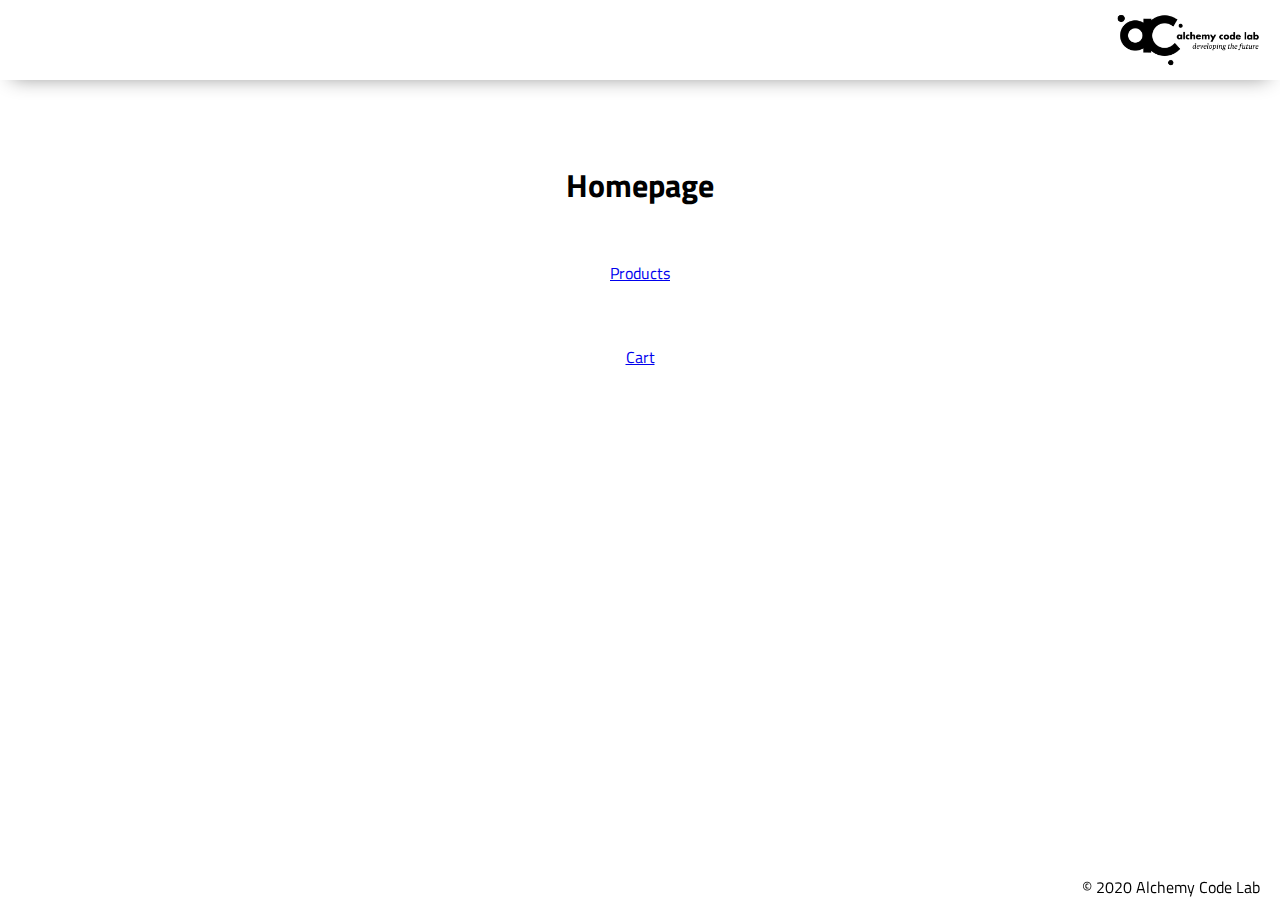
<file: index.html>
<!DOCTYPE html>
<html lang="en">

<head>
    <meta charset="UTF-8">
    <meta name="viewport" content="width=device-width, initial-scale=1.0">
    <meta http-equiv="X-UA-Compatible" content="ie=edge">
    <link href="https://fonts.googleapis.com/css2?family=Titillium+Web:wght@300&display=swap" rel="stylesheet">
    <link rel="stylesheet" href="./styles/reset.css">
    <link rel="stylesheet" href="./styles/style.css">
    <link rel="stylesheet" href="./styles/home.css">
    <title>Document</title>
</head>

<body>
    <header>
        <div class="gutter-right logo">
            <img src="assets/big-logo.png" />
        </div>
    </header>
    <main>
        <section class="main-section">
           <h1>
               Homepage
           </h1>

           <p>
               <a href='./products' >Products</a>
           </p>

           <p>
               <a href='./cart'>Cart</a>
           </p>
        </section>
    </main>
    <footer>
        <div class="copy gutter-right">&copy; 2020 Alchemy Code Lab</div>
    </footer>

    <script type="module" src="./app.js"></script>
</body>

</html>
</file>
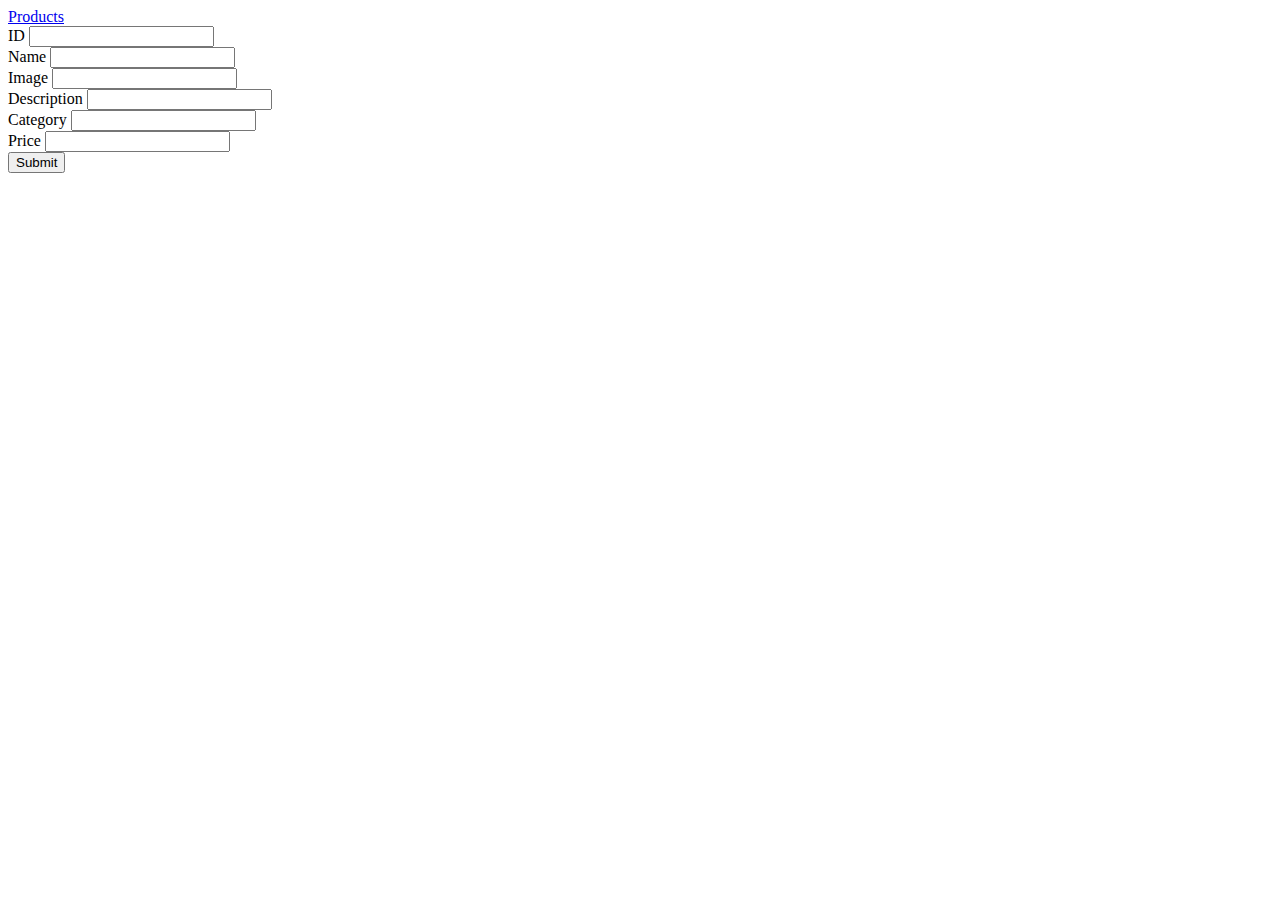
<file: admin/index.html>
<!DOCTYPE html>
<html lang="en">
<head>
    <meta charset="UTF-8">
    <meta http-equiv="X-UA-Compatible" content="IE=edge">
    <meta name="viewport" content="width=device-width, initial-scale=1.0">
    <title>Document</title>
</head>
<body>
    <a href="../products/">Products</a>

    <form id='form'>
        <label>
            ID
        </label>
        <input name='id' />
        <br>
        <label>
            Name
        </label>
        <input name='cereal'/>
        <br>
        <label>
            Image
        </label>
        <input name='image'/>
        <br>
        <label>
            Description
        </label>
        <input name='description'/>
        <br>
        <label>
            Category
        </label>
        <input name='category'/>
        <br>
        <label>
            Price
        </label>
        <input name='price'/>
        <br>
        <button id='submit'>
            Submit
        </button>
    </form>
    <script type="module" src="admin.js"></script>
</body>
</html>
</file>
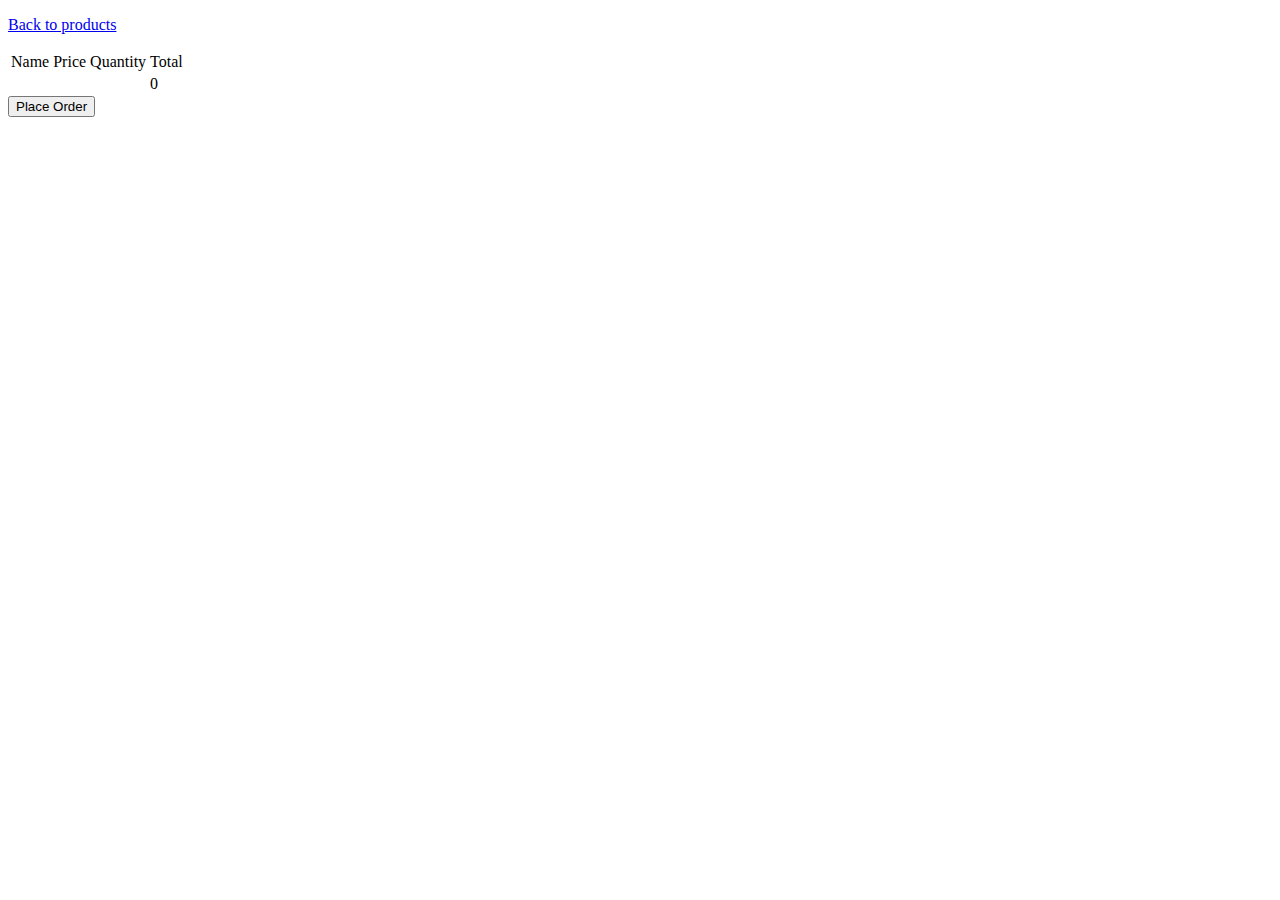
<file: cart/index.html>
<!DOCTYPE html>
<html lang="en">
<head>
    <meta charset="UTF-8">
    <meta http-equiv="X-UA-Compatible" content="IE=edge">
    <meta name="viewport" content="width=device-width, initial-scale=1.0">
    <title>Document</title>
</head>
<body>
    <p>
        <a href="../products/index.html">
            Back to products
        </a>
    </p>
    <table>
        <thead>
            <tr>
                <td>Name</td>
                <td>Price</td>
                <td>Quantity</td>
                <td>Total</td>
            </tr>
        </thead>
        <tbody id='cart-t-body'>
           
        <tfoot>
            <tr>
                <td></td>
                <td></td>
                <td></td>
                <td id='order-total'>Total</td>
            </tr>
        </tfoot>
        </tbody>
    </table>
    <button id="order-button">Place Order</button>
    <script type="module" src="./cart.js" ></script>
</body>
</html>
</file>
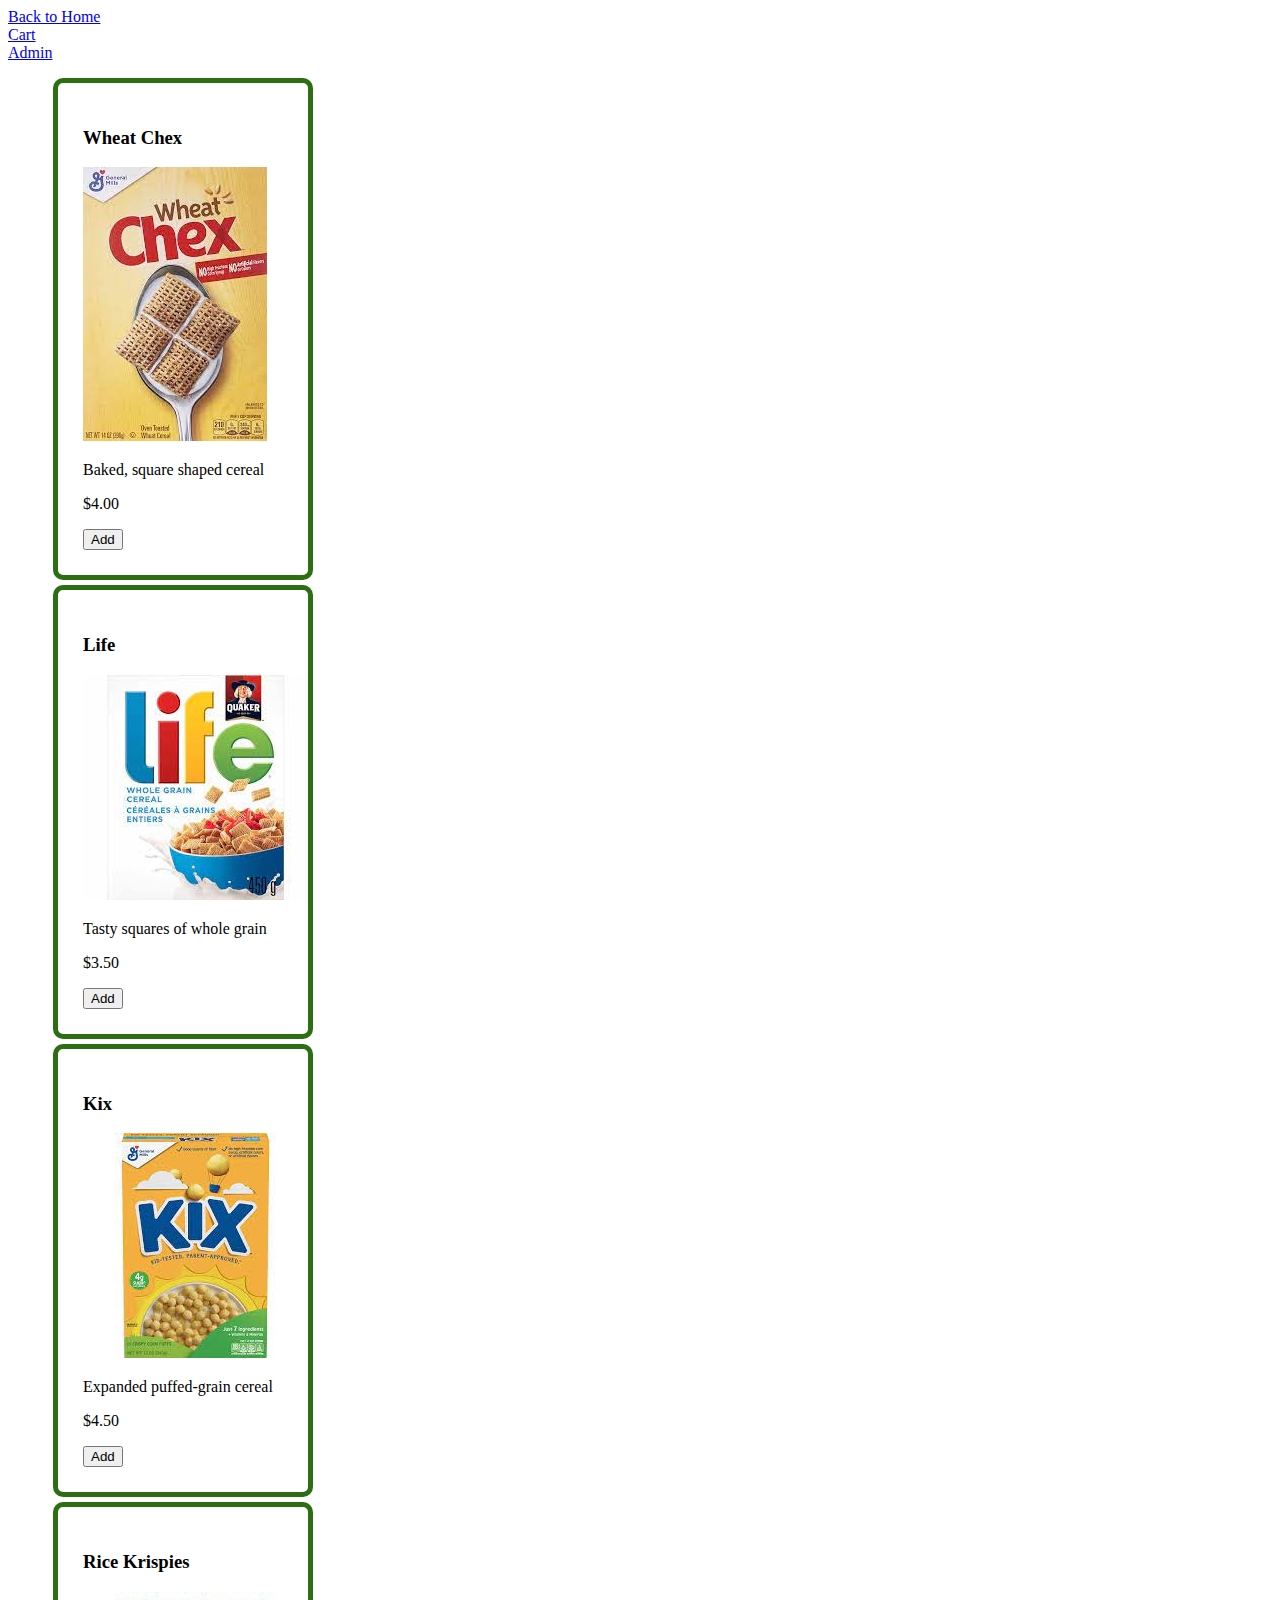
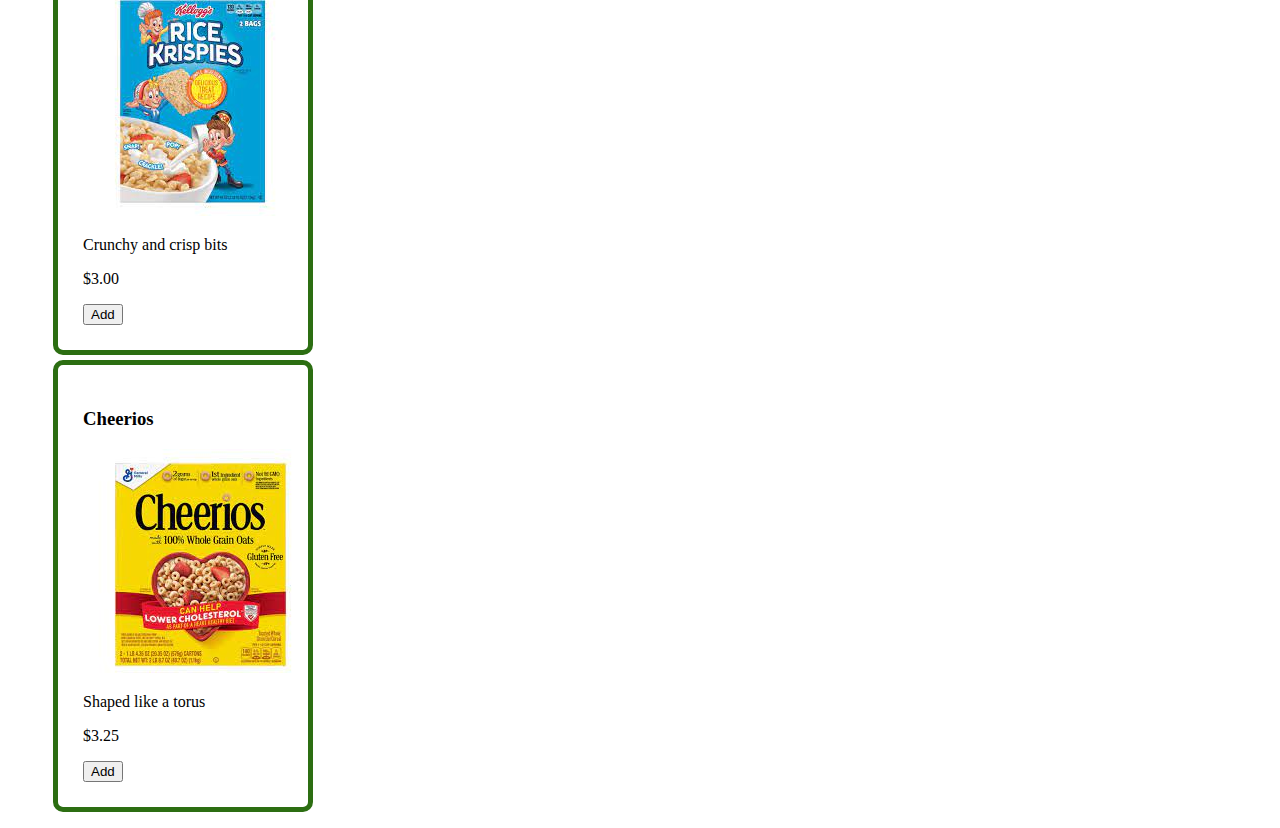
<file: products/index.html>
<!DOCTYPE html>
<html lang="en">
<head>
    <link rel="stylesheet" href="products.css">
    <meta charset="UTF-8">
    <meta http-equiv="X-UA-Compatible" content="IE=edge">
    <meta name="viewport" content="width=device-width, initial-scale=1.0">
    <title>Document</title>
</head>
<body>
    <div>
        <a href='../index.html'>Back to Home</a>
        <br/>
        <a href='../cart/index.html'>Cart</a>
        <br/>
        <a href='../admin'>Admin</a>
    </div>

    <ul id='ul'>

    </ul>

    <script type="module" src="./products.js"></script>
</body>
</html>
</file>
<file: styles/style.css>
body {
    /* https://coolors.co/generate and click export -> scss to get the colors to copy and paste below*/
    /* --color1: hsla(349, 69%, 76%, 1);
    --color2: hsla(207, 67%, 44%, 1);
    --color3: hsla(200, 61%, 56%, 1);
    --color4: hsla(187, 41%, 94%, 1);
    --color5: hsla(170, 28%, 95%, 1); */

    /* --color1: hsla(45, 86%, 83%, 1);
    --color2: hsla(135, 65%, 98%, 1);
    --color3: hsla(315, 37%, 86%, 1);
    --color4: hsla(45, 73%, 98%, 1);
    --color5: hsla(224, 40%, 79%, 1); */
    
    --header-height: 80px;
    --shadow: 0px 10px 20px -12px rgba(0,0,0,0.45);
    --gutter: 30px;
    --footer-height: 25px;
    
    font-family: 'Titillium Web', sans-serif;
    background-color: var(--color2);
}

main {
    display: flex;
    flex-direction: column;
    justify-content: center;
    align-items: center;
    margin-bottom: calc(var(--footer-height));
}

section {
    background-color: var(--color5);
    width: 1000px;
    max-width: 80%;
    display: flex;
    flex-direction: column;
    justify-content: center;
    align-items: center;
    padding-top: var(--gutter);
    padding-bottom: var(--gutter);
    margin-top: var(--gutter);
    margin-bottom: var(--gutter);
    border: solid 2px var(--color1);
}

header {
    display: flex;
    justify-content: flex-end;
    background-color: var(--color3);
    height: var(--header-height);
    box-shadow: var(--shadow);
}

footer {
    display: flex;
    justify-content: flex-end;
    background-color: var(--color3);
    box-shadow: var(--shadow);
}


h2 {
    font-size: 1.8rem;
    font-weight: bold;
}

.gutter-right {
    margin-right: 20px;
}

.main-logo {
    animation: pulse 5s infinite ease-in-out;
}

header img {
    height: var(--header-height);
}

p {
    margin: var(--gutter);
}
  
footer {
    position: fixed;
    width: 100%;
    bottom: 0;
    height: var(--footer-height);
    display: flex;
    justify-content: flex-end;
    background-color: var(--color3);
    box-shadow: var(--shadow);
}
  
  @keyframes pulse {
    20% {
      transform: rotate3d(-10, -10, -10, 50deg) scale(1.2);
    }

    40% {
        transform: rotate3d(10, 10, -10, 50deg) scale(1);
    }

    60% {
        transform: rotate3d(-10, 10, 10, 50deg) scale(1.2);
      }

    80% {
        transform: rotate3d(10, 10, 10, 50deg) scale(1);
    }

  }
</file>
<file: styles/home.css>
/* add home page styles here */
</file>
<file: products/products.css>
ul {
    /* display: flex;
    flex-wrap: wrap;
    flex-direction: column; */
    list-style: none;
}
li {
    border: solid 5px rgb(44, 110, 18);
    margin: 5px;
    padding: 25px;
    border-radius: 10px;
    width: 200px;
}

img:hover {
    transform: scale(1.1);
    transition-timing-function: ease-in;
    transition: 0.2s;
}

button:hover {
    cursor: pointer;
}
</file>
